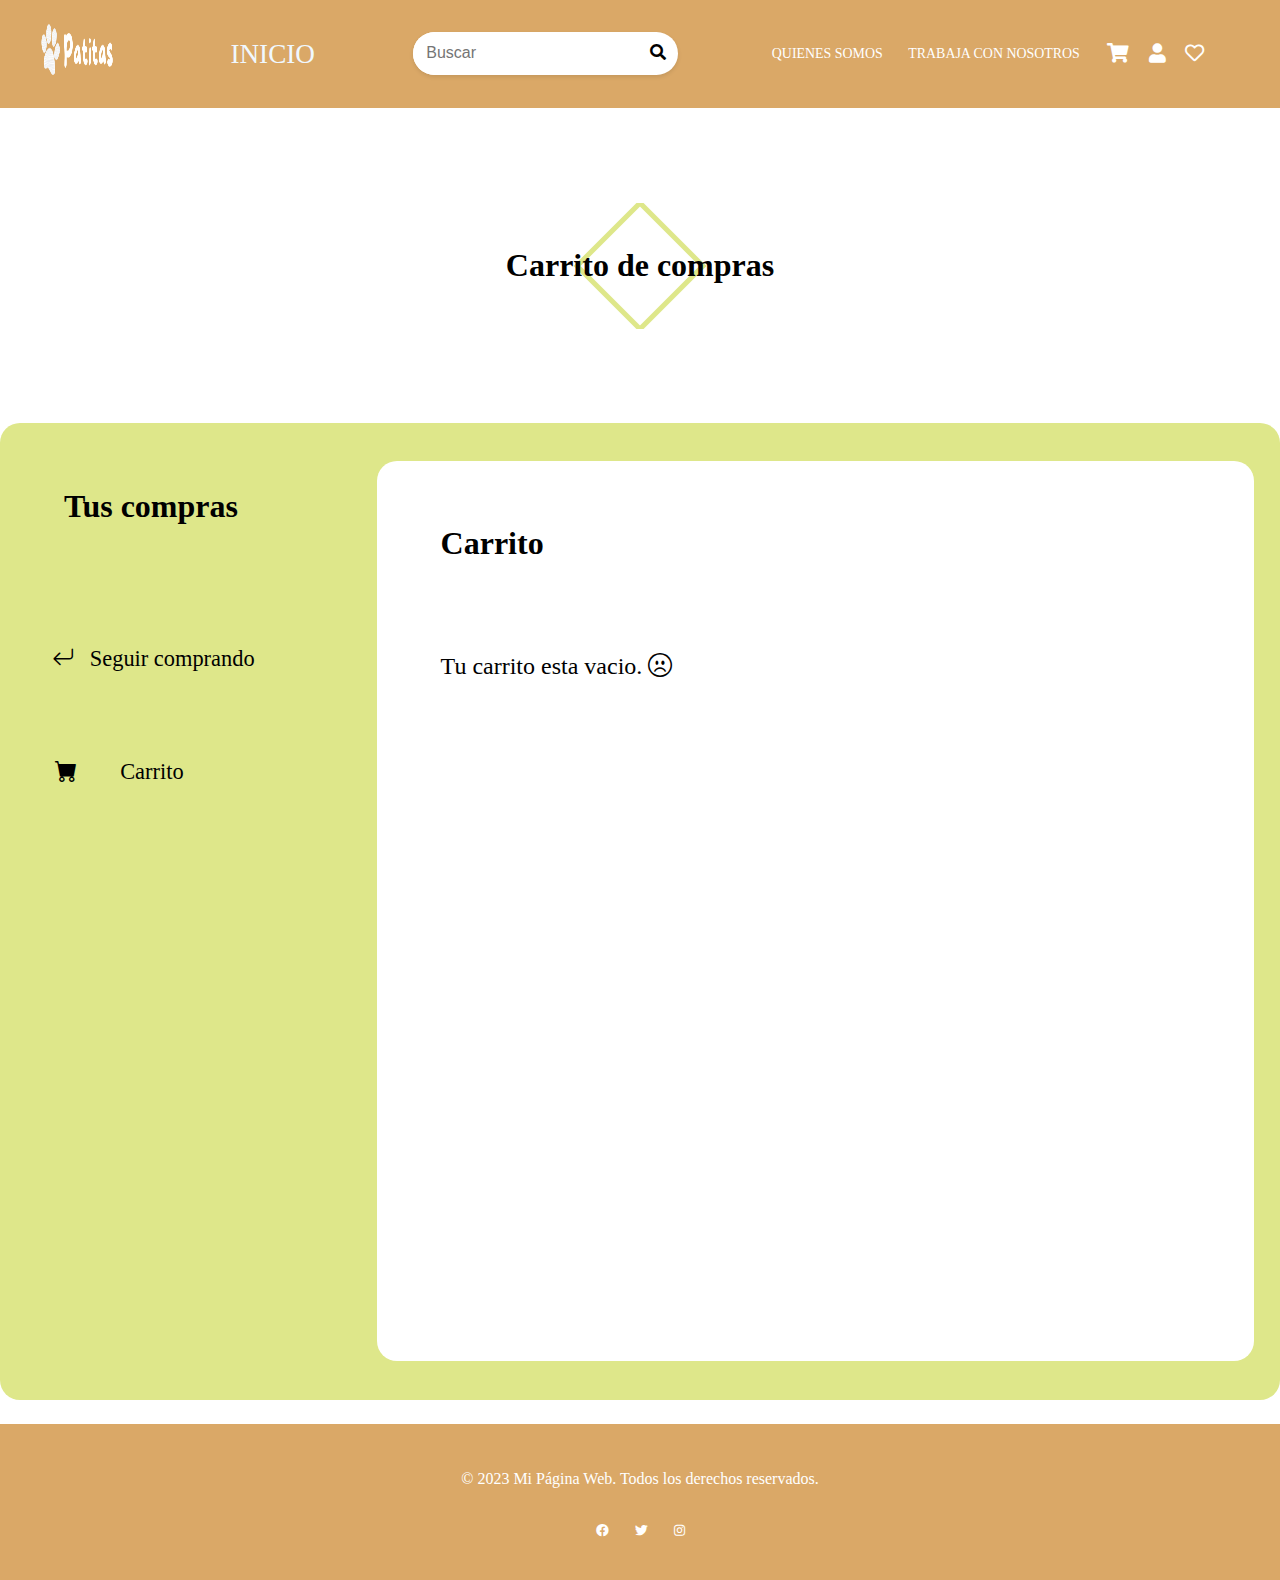
<file: templates/carrito.html>
<!DOCTYPE html>
<html lang="es">
<head>
    <meta charset="UTF-8">
    <meta name="viewport" content="width=device-width, initial-scale=1.0">
    <link rel="stylesheet" href="https://cdnjs.cloudflare.com/ajax/libs/font-awesome/5.15.3/css/all.min.css">
    <link rel="stylesheet" href="https://cdn.jsdelivr.net/npm/bootstrap-icons@1.10.5/font/bootstrap-icons.css">
    <link rel="stylesheet" href="../css/navbar.css">
    <link rel="stylesheet" href="../css/footer.css">
    <link rel="stylesheet" href="../css/styles.css">
    <link rel="stylesheet" href="../css/carrito.css">
    <title>Carrito de compras</title>
</head>
<body>
  <nav class="navbar">
      <img src="../images/logis.png" alt="Logo" class="logos">
      <a href="../index.html" class="titulo">INICIO</a>
     <div class="search">
        <input type="text" placeholder="Buscar">
        <button><i class="fas fa-search"></i></button>
     </div>
        <div class="contenedor-derecha">
        
           <ul class="nav-links">
             <li><a href="../templates/nosotros.html" class="navbar-opcion">QUIENES SOMOS</a></li>
             <li><a href="../templates/trabaja_con_nostros.html"class="navbar-opcion">TRABAJA CON NOSOTROS</a></li>
           </ul>
           <div class="izquierda">
            <a href="../templates/carrito.html" class="login-icon"><i class="fas fa-shopping-cart"></i></a>
            <a href="../templates/login.html" class="login-icon"><i class="fas fa-user"></i></a>
            <a href="../templates/carrito.html" class="login-icon"><i class="far fa-heart"></i></a>
          </div>
           <div class="hamburger">
            <div class="line"></div>
            <div class="line"></div>
            <div class="line"></div>
          </div>
        </div>
</nav>


  <div class="wrapper">
    <h1 class="animated-title">Carrito de compras</h1>
    <svg class="animated-border" viewBox="0 0 100 100" xmlns="http://www.w3.org/2000/svg">
      <polygon points="0,50 50,0 100,50 50,100" fill="none" stroke="#dee78a" stroke-width="4" />
    </svg>
  </div>

    
   <main class="conteiner-1" id="conteiner-1-carrito">
    
      <article class="principal-btn" id="principal-btn-carrito">
        <div class="menu-categorias">
            <h2 class="titulo-categoria-compras">Tus compras</h2>
            <ul class="lista" id="lista-carrito">
               
                <li>
                    <a class="btn-carrito-compras" id="volver" href="../index.html#conteiner-1">
                      <i class="bi bi-arrow-return-left"></i>Seguir comprando
                    </a>
                </li>
                <li>
                    <a class="btn-carrito" id="carrito" href="carrito.html">
                      <i class="bi bi-cart-fill"></i>Carrito
                    </a>
                </li>
            </ul>
            
         </div>
      </article>


    <section class="principal-productos">
     <h2 class="titulo-principal">Carrito</h2>
     <div class="contenedor-carrito"> 
        
       <p id="carrito-vacio" class="carrito-vacio">Tu carrito esta vacio. <i class="bi bi-emoji-frown"></i></p>
       
     <div id="carrito-productos" class="carrito-productos disabled">

            <!--esto se rellena del js-->

     </div>
        
    
         
        <div id="carrito-acciones" class="carrito-acciones disabled">
            <div class="carrito-acciones-izquierda">
              <button id="carrito-acciones-vaciar" class="carrito-acciones-vaciar">Vaciar carrito</button>
            </div>
           <div class="carrito-acciones-derecha">
              <div class="carrito-acciones-total">
                <p>total:</p>
                <p id="total">$3000</p>
              </div>
               <button id="carrito-acciones-comprar" class="carrito-acciones-comprar">Comprar ahora</button>
            </div>
        </div>

        <p id="carrito-comprado" class="carrito-comprado disabled">Muchas gracias por tu compra. <i class="bi bi-emoji-laughing"></i></p>
     
      </div>
      </section>
    </main>
    <footer>
      <div class="footer-container">
          <p>&copy; 2023 Mi Página Web. Todos los derechos reservados.</p>
          <div class="social-icons">
              <a href="#"><i class="fab fa-facebook"></i></a>
              <a href="#"><i class="fab fa-twitter"></i></a>
              <a href="#"><i class="fab fa-instagram"></i></a>
          </div>
      </div>
  </footer>
   <script src="../APP/app.js"></script>
   <script src="../APP/carrito.js"></script>
</body>
</html>
</file>
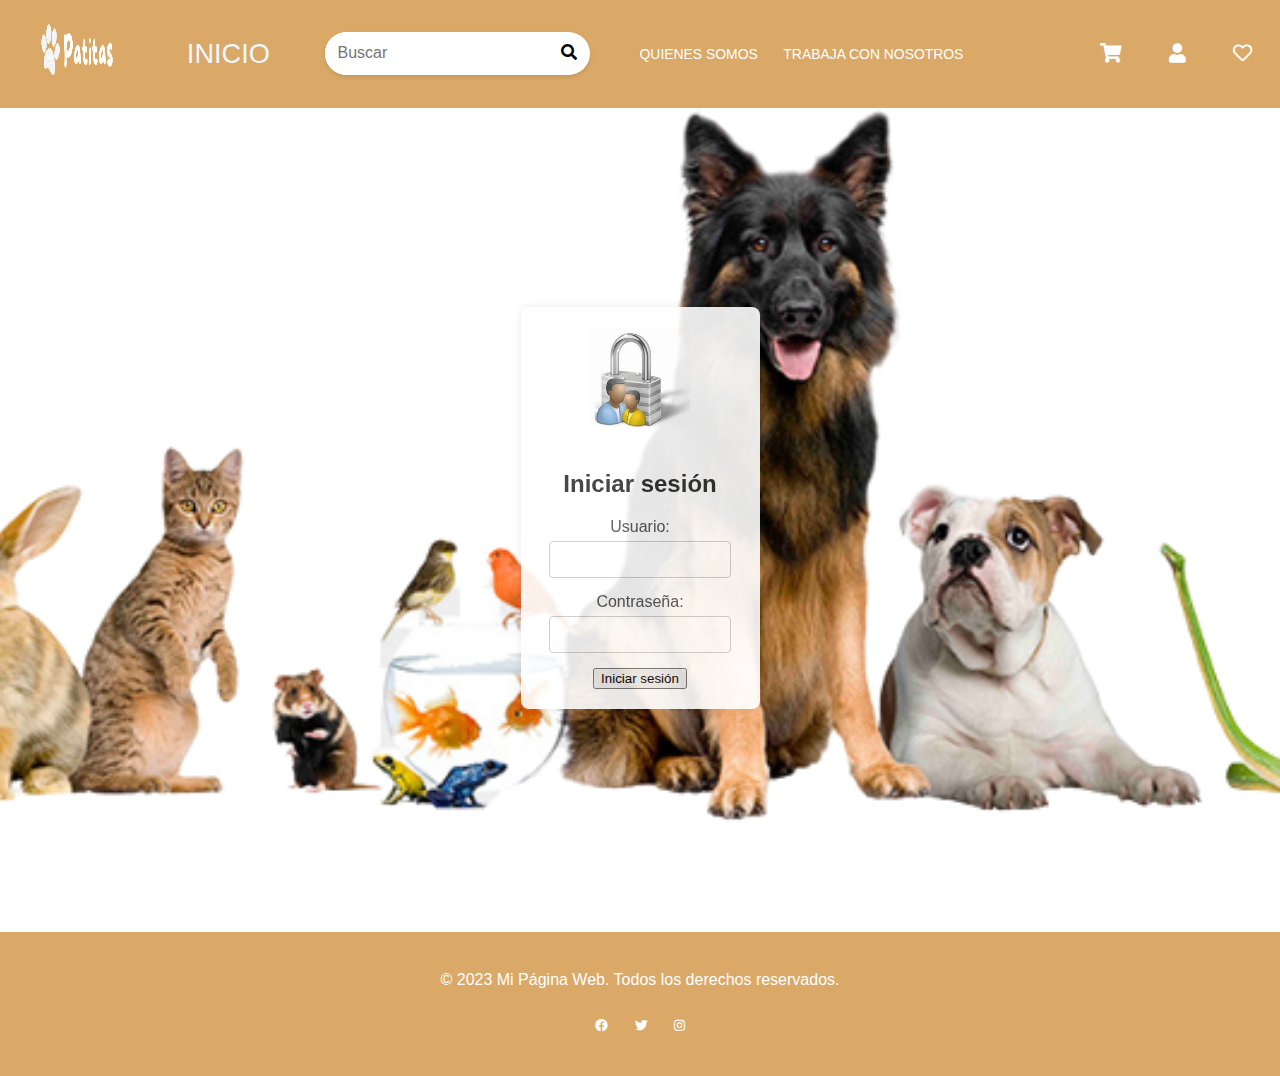
<file: templates/login.html>
<!DOCTYPE html>
<html lang="es">
    <head>
        <meta charset="UTF-8">
        <meta name="viewport" content="width=device-width, initial-scale=1.0">
        <link rel="stylesheet" href="https://cdnjs.cloudflare.com/ajax/libs/font-awesome/5.15.3/css/all.min.css">
        <link rel="stylesheet" href="https://cdn.jsdelivr.net/npm/bootstrap-icons@1.10.5/font/bootstrap-icons.css">
        <link rel="stylesheet" href="../css/navbar.css">
        <link rel="stylesheet" href="../css/footer.css">
        <link rel="stylesheet" href="../css/login.css">
        <title>Index</title>
    </head>

    <nav class="navbar">
        <img src="../images/logis.png" alt="Logo" class="logos">
        <a href="../index.html" class="titulo">INICIO</a>
        <div class="search">
            <input type="text" placeholder="Buscar">
            <button><i class="fas fa-search"></i></button>
        </div>
        <div class="hamburger">
            <div class="line"></div>
            <div class="line"></div>
            <div class="line"></div>
        </div>
    
            <ul class="nav-links">
                <li><a href="../templates/nosotros.html" class="navbar-opcion">QUIENES SOMOS</a></li>
                <li><a href="../templates/trabaja_con_nostros.html"class="navbar-opcion">TRABAJA CON NOSOTROS</a></li>
            </ul>
            <div class="izquierda"></div>
            <a href="../templates/carrito.html" class="login-icon"><i class="fas fa-shopping-cart"></i></a>
            <a href="../templates/login.html" class="login-icon"><i class="fas fa-user"></i></a>
            <a href="" class="login-icon"><i class="far fa-heart"></i></a>
        </div>
    </nav>
    
    
    <body>
    <section class="padre-login">

        <div class="login-container">
            <img src="../images/candado.jpg" alt="Logo" class="logo">
            <h2>Iniciar sesión</h2>
            <form id="login-form">
                <div class="input-container">
                    <label for="username">Usuario:</label>
                    <input type="text" id="username" name="username" required>
                </div>
                <div class="input-container">
                    <label for="password">Contraseña:</label>
                    <input type="password" id="password" name="password" required>
                </div>
                <button type="submit">Iniciar sesión</button>
            </form>
        </div>


    </section>
   

    <footer>
        <div class="footer-container">
            <p>&copy; 2023 Mi Página Web. Todos los derechos reservados.</p>
            <div class="social-icons">
                <a href="#"><i class="fab fa-facebook"></i></a>
                <a href="#"><i class="fab fa-twitter"></i></a>
                <a href="#"><i class="fab fa-instagram"></i></a>
            </div>
        </div>
    </footer>
   
    <script src="../APP/app.js"></script>
 </body>
</html>
</file>
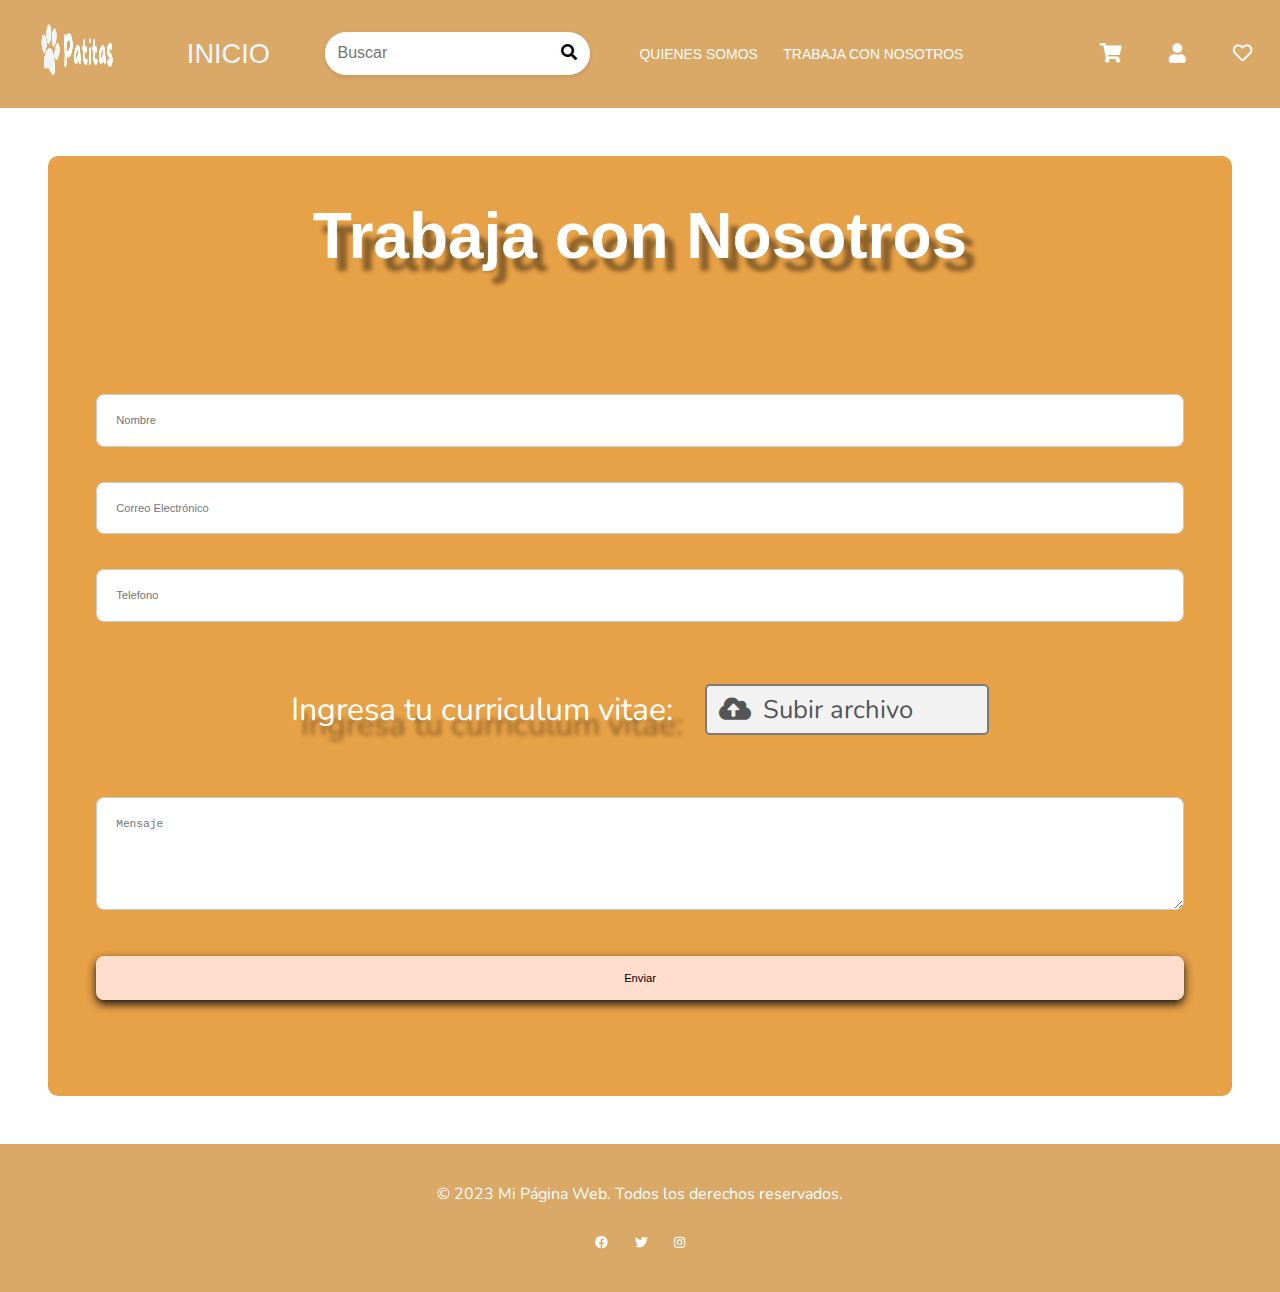
<file: templates/trabaja_con_nostros.html>
<!DOCTYPE html>
<html lang="es">
<head>
    <meta charset="UTF-8">
    <meta name="viewport" content="width=device-width, initial-scale=1.0">
    <link rel="stylesheet" href="https://cdnjs.cloudflare.com/ajax/libs/font-awesome/5.15.3/css/all.min.css">
    <link rel="stylesheet" href="https://cdn.jsdelivr.net/npm/bootstrap-icons@1.10.5/font/bootstrap-icons.css">
    <link rel="stylesheet" href="../css/navbar.css">
    <link rel="stylesheet" href="../css/footer.css">

    <link rel="stylesheet" href="../css/trabaja_con_nosotros.css">
    <link rel="preconnect" href="https://fonts.googleapis.com">
    <link rel="preconnect" href="https://fonts.gstatic.com" crossorigin>
    <link href="https://fonts.googleapis.com/css2?family=Nunito:ital,wght@0,900;1,500&display=swap" rel="stylesheet">       
    <title>Trabaja con nosotros</title>
</head>
<body>
    <nav class="navbar">
        <img src="../images/logis.png" alt="Logo" class="logos">
        <a href="index.html" class="titulo">INICIO</a>
        <div class="search">
            <input type="text" placeholder="Buscar">
            <button><i class="fas fa-search"></i></button>
        </div>
        <div class="hamburger">
            <div class="line"></div>
            <div class="line"></div>
            <div class="line"></div>
        </div>
    
            <ul class="nav-links">
                <li><a href="../templates/nosotros.html" class="navbar-opcion">QUIENES SOMOS</a></li>
                <li><a href="../templates/trabaja_con_nostros.html"class="navbar-opcion">TRABAJA CON NOSOTROS</a></li>
            </ul>
            <div class="izquierda"></div>
            <a href="../templates/carrito.html" class="login-icon"><i class="fas fa-shopping-cart"></i></a>
            <a href="../templates/login.html" class="login-icon"><i class="fas fa-user"></i></a>
            <a href="../templates/carrito.html" class="login-icon"><i class="far fa-heart"></i></a>
        </div>
    </nav>
    
    
    <main>
        <div class="contact-form"> 
           <div class="contenedor-trabaja">
            <h1 class="trabaja">Trabaja con Nosotros</h1>
           </div> 
            <form class="contact-form">
                <input type="text" id="nombre" placeholder="Nombre" class="input-field" required>
                <input type="email" id="email" placeholder="Correo Electrónico" class="input-field" required>
                <input type="tel" id="telefono" placeholder="Telefono" class="input-field" required>
               <div class="contenedor-cv">
                <p class="ingresa">
                    Ingresa tu curriculum vitae:
                </p>
                <p >
                    <label for="cv" class="custom-file-upload">
                        <i class="fas fa-cloud-upload-alt"></i> Subir archivo
                    </label>
                    <input type="file" id="cv" name="cv" accept=".pdf, .doc, .docx" style="display: none;">
                </p>

               </div> 
                
                <textarea placeholder="Mensaje" class="input-field textarea"></textarea>
                <button type="button" class="submit-button" onclick="validarFormulario()">Enviar</button>
            </form>
        </div>
    </main>

            <footer>
                <div class="footer-container">
                    <p>&copy; 2023 Mi Página Web. Todos los derechos reservados.</p>
                    <div class="social-icons">
                        <a href="#"><i class="fab fa-facebook"></i></a>
                        <a href="#"><i class="fab fa-twitter"></i></a>
                        <a href="#"><i class="fab fa-instagram"></i></a>
                    </div>
                </div>
            </footer>
           
           
    </main>
    <script src="../APP/trabaja_con_nosotros.js"></script>
</body>
</html>
</file>
<file: css/navbar.css>
.navbar {
    max-width: 120%;
    box-sizing: border-box;
    display: flex;
    flex-direction: row;
    justify-content: space-between;
    align-items: center;
    background-color: #daa867;
    padding: 10px 20px;
    color: white;
    top: 0;
    left: 0;
    right: 0;
    height: 12vh;
    font-size:0.87rem;
    
}

.titulo {
    font-size: 1.7rem;
    margin: 0 1.5rem;
    box-sizing: border-box;
    color: aliceblue;
    text-decoration: none;
    
}

.logos {
    height: 12vh;
    width:5rem;
    padding: 0;
    margin: 0 1rem;
 
}

.search {
    display: flex;
    align-items: center;
    background-color: white;
    border-radius: 30px;
    box-shadow: 0px 2px 4px rgba(0, 0, 0, 0.1);
    margin-bottom: 0.7rem;
    
}

.search input[type="text"] {
    border: none;
    outline: none;
    padding: 1vw;
    font-size: 1rem;
    border-radius: 30px;
}

.search button {
    border: none;
    background-color: transparent;
    cursor: pointer;
    outline: none;
    font-size: 1rem;
    margin-right: 0.5vw;
}

.hamburger {
    display: none;
    flex-direction: column;
    align-items: center;
    cursor: pointer;
    margin-right: 1rem;
}

.line {
    width: 6vw;
    height: 0.7vh;
    background-color: white;
    margin: 0.5vw;
    margin-left: 2rem;
    
    
}

.nav-links {
    list-style: none;
    display: flex;
    flex-direction: row;
    justify-content: space-between;
    align-items: center;
    padding: 0vw 0.5vw;
}

.nav-links li {
    margin: 0 1vw;
}

.nav-links a {
    text-decoration: none;
    color: white;
    
}
.search {
    margin-top: 10px;
}

.search input[type="text"] {
    width: 15vw;
    margin-right: 1vw;
}

.login-icon{
    color: white;
    margin: 0.5rem;
    font-size: 1.2rem;
    
    
}

.contenedor-derecha{
    width: auto;
    display: flex;
    flex-direction: row;
    align-items: center;
    justify-content:center;
    
    
}

.izquierda{
    margin-right: 3rem;
}

@media screen and (max-width: 1050px) {
    .hamburger {
        display: flex;
    }

    .nav-links {
        z-index: 1000;
        position: absolute;
        left: 0;
        top: 12vh;
        margin-top: 12vh;
        height: 25vh;
        background-color:  #daa867;
        width: 100%;
        display: none;
        flex-direction: column;
        align-items:center;
        justify-content: center;
        margin: 0; 
        padding: 0; 
        border-bottom-left-radius: 20px;
        border-bottom-right-radius: 20px;
      
    }

    .nav-links.active {
        display: flex;
    }

    .nav-links li {
        margin: 2vw 0;
    }
    .titulo{
        font-size: 1.3rem;
    }
    .login-icon{
        font-size: 0.9rem;
    
        
    }
    .contenedor-derecha{
        display: flex;
        flex-direction: row;
        justify-content: center;
       
        
    }
    .izquierda{
        width: auto;
        margin: 0.2rem;
       
        
    }
  
}

@media only screen and (max-width: 567px) {

    .titulo{
        font-size: 1rem;
        margin-left: 0rem;
    }
    .login-icon{
        font-size: 0.6rem;
    
        
    }
    .logos{
        width: 4.5rem;
        margin-left: -0.9rem;
    }
    .contenedor-derecha{
        
        display: flex;
        flex-direction: row;
        justify-content: center;
       
        
    }
    .izquierda{
        margin: 0;
        padding: 0;
       
        
    }
    .hamburger{
        margin-left: 0;
        width: 1rem;
    }
  
}
</file>
<file: css/footer.css>
footer, .footer-container {
    margin: 0;
    padding: 0;
}


body {
    margin: 0;
    padding: 0;
    font-family: Arial, sans-serif;
}

footer {
    position: relative;
    bottom: 0;
    width: 100%;
    background-color:#daa867;
    color: #fff;
}

.footer-container {
    max-width: 1200px;
    margin: 0 auto;
    padding: 20px;
    text-align: center;
    margin-top: 1.5rem;
    
}

.footer-container p {
    margin: 1.5vw 0;
    font-size: 1rem;
}

.social-icons {
    margin: 1.5vw;
    font-size: 1.5rem;
}

.social-icons a {
    color: #fff;
    font-size: 0.8rem;
    margin: 0 10px;
    text-decoration: none;
    transition: color 0.3s ease;
}

.social-icons a:hover {
    color: #000000;
}
</file>
<file: css/styles.css>
body {
  font-family: roboto;
  margin: 0;
  padding: 0;
  width: 100%;
  box-sizing: border-box;

}
h2{
  font-size: 2rem;
}

.titulo-general{
  font-size: 3rem;
  text-align: center;
  margin-top: 4vw;
  border-radius: 10px;
   border: 4px solid transparent;
   transition: border-color 0.3s ease;
   transform-style: preserve-3d;
   margin-bottom: 5rem;
 } 
.titulo-general:hover {
  transform: rotateY(20deg) rotateX(20deg);
  box-shadow: 0px 20px 40px rgba(0, 0, 0, 0.3);
  border-image: linear-gradient(45deg, rgb(110, 93, 112), #9f6) 1;
  border-image-slice: 1;
  border-color: transparent;
}


ul {
  list-style-type: none;
  margin: 0;
  padding: 0;
  height: 100%;
  display: flex;
  flex-direction: column;
  justify-content: center;
  
}



.presentacion {
  width: 100%;
  height: 100vh;
  overflow: hidden;
}

.presentacion video {
  width: 100%; 
  height: 130%; 
  object-fit: cover; 
  margin-top: 0.1rem;
}

.conteiner-1 {
  width: 100%;
  height: 100%;
  display: grid;
  grid-template-columns: 1fr 3fr;
  padding: 0;
  margin: 0;
  border-radius: 20px;
  background-color: #dee78a;
  padding: 3vw 0;
  padding-right: 2vw;
  box-sizing: border-box;
}

.principal-btn {

  margin-top: 2vw;
  padding: 0;
  margin: 0;
  height: 40vh;
 

}

#carrito{
margin-top: 5rem ;

}

#numerito{
  margin-left: 1.5rem;
  background-color: white;
  padding: 0.30rem;
  border-radius: 0.5rem;
  margin-right: 1.5rem;
}

.menu-categorias {
display: flex;
flex-direction: column; 
margin-right: 0;
padding-right: 0;
position: relative;
}

.lista{
justify-content:space-between;
margin-top: 4vw;

height: 40vh;

}
.titulo-categoria{
  margin-left: 8vw;
}

.menu-categorias button, #carrito {
display: flex;
justify-content:flex-start;
align-items: center;
gap: 2.7rem;
font-size: 1.4rem;
width: 100%;
min-width: 27vw;
height: 2.5rem;
border: 0;
background-color: transparent;
border-top-left-radius: 0; 
border-bottom-left-radius: 0;
border-top-left-radius: 20px; 
border-bottom-left-radius: 20px; 
cursor: pointer;
margin-left: 15px;


}
.btn-categoria{
  margin-bottom: 1rem;
}

.btn-carrito{
  color: black;
  font-size: 1.4rem;
  text-decoration: none;
  display: flex;
  gap: 2.7rem;

}
#carrito:hover{
  background-color: white;
}
#carrito:hover #numerito {
  background-color:  #dee78a;
  color: white;
}
.btn-carrito,.btn-categoria.active{
  background-color: white;
}
.btn-categoria.active i.bi-hand-index-thumb {

  transform: rotateZ(90deg);
  transition: transform 0.3s ease;
}

.titulo-principal{
  margin-left: 2rem;
  font-size: 2rem;
}


.bi-hand-index-thumb{
  margin-left: 2rem;
  color: black;

}

.bi-cart-fill{
  margin-left: 2.5rem;

}

.principal-productos {
  height: 100%;
  display: grid;
  max-width: 100%;
  min-height: 100vh;
  background-color: rgb(255, 255, 255);
  padding: 2rem;
  border-radius: 20px;
  box-sizing: border-box;
}

.productos{
  height: 100%;
  display: grid;
  grid-template-columns: repeat(auto-fit, minmax(150px, 1fr)); 
  gap: 1rem;
  max-width: 100%;
  padding: 1vw;
  border-radius: 20px;
  box-sizing: border-box;

}


.cart {
  height: 23rem;
  min-width: 4rem;
  max-width: 12rem;
  display: flex;
  flex-direction: column;
  justify-content: space-between;
  text-align: center;
  overflow: hidden;
  box-shadow: 0px 0px 0px 0px #0a0a0a, 2px -3px 3px 1px #111111;
}
.product {
height: 100%;
display: flex;
flex-direction: column;
justify-content:space-between;
text-align: center;
overflow: hidden;

}

img {
height: 10rem;
width: 100%;
border-radius: 20px;
margin-top: 0.5rem;




}

.descripcion{
font-size: 1rem;
padding: 0 1vw;

}

.precio{
font-size: 1.7rem;
font-weight: bold;
}

.producto-agregar{
background: linear-gradient(85deg, #e1ec79, #ffffff);
color: rgb(12, 11, 11);
border: none;
border-radius: 0.3rem;
box-shadow: 1px 1px black ;
cursor: pointer;
transition: background 0.3s ease, transform 0.3s ease, box-shadow 0.3s ease;
margin: 1vw;
height: 5vh;
box-sizing: content-box;
font-size: 1.2rem;
margin-bottom: 2rem;
padding: 0.2rem 1.5rem;


}

.producto-agregar:hover {
background: linear-gradient(45deg,#5a6310, #000000);
transform: scale(1.05);
box-shadow: 0px 6px 12px rgba(0, 0, 0, 0.6);
color: #ffffff;
}

.abajo-card{
  background-color: #ffffff;
  width: 104%;
  margin-top: 10px;
  min-height: 10rem;
  box-sizing: content-box;
  display: flex;
  flex-direction: column;
  justify-content: space-between;
  align-items: center;
  left: 0;
  border-top: 2px solid transparent; 
  border-image: linear-gradient(to right, transparent, black, transparent); 
  border-image-slice: 0.6; 
}




.parte-2{
border-radius: 10px;
  margin-top: 5vw;
  height: 80vh;
  width:100%;
  color: #fff;
  text-align: center;
  line-height: 4vw;
  font-size: 2vw;
  font-weight: bold;
  background: linear-gradient(45deg, #740707, #e6d70d);
  background-size: 200% 200%;
  transition: background 0.5s ease;
  position: relative;
  overflow: hidden; 
  
}

.parte-2:hover {
  animation: gradientShift 4s infinite;
}

@keyframes gradientShift {
  0% {
    background-position: 0% 50%;
  }
  50% {
    background-position: 100% 50%;
  }
  100% {
    background-position: 0% 50%;
  }
}

.parte-3{
 color: #141414;
 text-align: center;
 justify-content: center;
 font-size: 2vw;
 font-weight: bold;
}

.texto {
position: absolute;
line-height: 0.9;
top: 50%;
left: 50%;
transform: translate(-50%, -50%);
opacity: 0;
transition: opacity 3s ease;
}

.texto:hover {
opacity: 1; 
}

p {
margin: 0;
padding: 0; 
line-height: 2;
}

.perros{
width: 80%;
display: inline-block;
}


.map{
margin: 5vw 10vw;
}


.paginacion{
  display: flex;
  flex-direction: row;
}


.pagination-container {
  display: flex;
  flex-direction: column;
  align-items: center;
  margin-top: 20px;
}

.pagination {
  list-style: none;
  padding: 0;
  display: flex;
  flex-direction: row; 
  justify-content: center;
  height: 100%; 
}

.page-item {
  margin: 5px;
}

.page-link {
  text-decoration: none;
  padding: 8px 12px;
  color: rgb(46, 43, 43);
  border-radius: 4px;
  transition: background-color 0.2s ease;
}

.page-link:hover {
  background-color: #edeff1;
}

.page-info {
  margin-top: 10px;
  font-size: 14px;
  color: #777;
}


#gatoAleatorio {
  min-height: 20rem;
  width: 80%;
  margin: 0 auto;
  margin-bottom: 5%;
  padding: 20px;
  box-sizing: border-box;
  text-align: center;
  background-color:  #dee78a;
  border-radius: 1%;
  font-family: 'Nunito', sans-serif;
  margin-top: 3rem;
}


#botonGenerarGato{
  padding: 10px 30px;
  width: 50%;
  background: linear-gradient(85deg, #8d8d04, #ffffff);
  color: rgb(12, 11, 11);
  border: none;
  border-radius: 0.3rem;
  box-shadow: 1px 1px black ;
  cursor: pointer;
  transition: background 0.3s ease, transform 0.3s ease, box-shadow 0.3s ease;
  margin: 2rem auto;
  height: 2rem;
  box-sizing: content-box;
  font-size: 1.2rem;
  margin-bottom: 2rem;
  padding: 0.2rem 1.5rem;
  font-family: 'Nunito', sans-serif;

  }
  
#botonGenerarGato:hover {
  background: linear-gradient(45deg,#5a6310, #000000);
  transform: scale(1.05);
  box-shadow: 0px 6px 12px rgba(0, 0, 0, 0.6);
  color: #ffffff;
  }

#contenedorImagen img {
  width: 50%; 
  max-width: 60%; 
  height: 20rem; 
  margin-bottom: 20px; 
  object-fit: cover; 
}


@media screen and (max-width: 900px) {
  .conteiner-1 {
    
    width: 100%;
    display: grid;
    grid-gap: 1vw;
    padding-left: 2vw;
   
    
    grid-template-columns: 1fr;
    grid-template-areas:
       "botones"
      "productos";
  
      
    }
    h1{
      font-size: 2.5rem;
      margin-bottom: 3.5rem;
    }
  
  
  
   
    
    .productos{
      height: 100%;
      display: grid;
      grid-template-columns: repeat(auto-fit, minmax(130px, 1fr)); 
      gap: 1rem;
      max-width: 100%;
      padding: 1vw;
      border-radius: 20px;
      box-sizing: border-box;
    
    }
    
  
  
  .principal-btn {
    width: 24rem;
    height: 30rem;
    margin-left: -2vw;
    margin-bottom: 2rem;
  }
  
  
  .cart{
    height: 22rem;
  
  
  }
  
  .lista{
    justify-content:space-between;
    margin-top: 2vw;
    
    height: 20rem;
    
    }
    
    .menu-categorias button {
    gap: 5rem;
    font-size: 1.5rem;
    width: 100%;
    height: 3rem;
   
    }
  }
  
  @media only screen and (max-width: 567px) {

    body{
      width: 100%;
    }
      
  
    .presentacion{
      width: 100%;
    }
    .conteiner-1 {
      box-sizing: border-box;
      
      width: 100%;
      display: grid;
      grid-gap: 1vw;
      padding-left: 2vw;
    
     
      
      grid-template-columns: 1fr;
      grid-template-areas:
         "botones"
        "productos";
    
        
      }
      .titulo-general{
        margin-top: 2.5rem;
        font-size: 2.5rem;
      }
     
      #carrito{
        margin-top: 3rem;
        
      }
    
    
    
     
     
    }
</file>
<file: css/carrito.css>
.titulo-principal{
 margin-top: 2rem;
 margin-bottom: 3rem;
}

.conteiner-1-carrito{
  width: 100%;
  box-sizing: border-box;
}
.carrito-productos{
    display: flex;
    flex-direction: column;
    gap: 1rem;   
}
.titulo-categoria-compras{
  margin-left: 4rem;
  font-size: 2rem;
}

.wrapper {
    position: relative;
    display: flex;
    justify-content: center;
    align-items: center;
    height: 35vh;
  }
  
  .animated-title {
    font-size: 2rem;
    position: relative;
    z-index: 1;
    margin: 0;
  }
  
  .animated-border {
    position: absolute;
    top: 50;
    left: 50;
    width: 40%;
    height: 40%;
    z-index: 0;
    animation: rotate 2s cubic-bezier(0.4, 0, 0.2, 1) forwards;
  }
  
  @keyframes rotate {
    0% {
      transform: rotate(0deg);
    }
    100% {
      transform: rotate(360deg);
    }
  }
  
  @keyframes rotate-reverse {
    0% {
      transform: rotate(360deg);
    }
    100% {
      transform: rotate(0deg);
    }
  }
  .wrapper:hover .animated-border {
    animation: rotate-reverse 4s cubic-bezier(0.4, 0, 0.2, 1) forwards;
  }
  

.principal-productos{
    display: flex;
    flex-direction: column;
    width: 100%;
}
.carrito-producto{
    display: flex;
    box-sizing: border-box;
    justify-content: space-between;
    align-items: center;
    background-color:rgb(238, 235, 235) ;
    padding: 0.5rem;
    border-radius: 1rem;
    height: 7rem;
    padding-right: 1rem;

}

.carrito-producto-imagen{
    width: 6rem;
    height: 7rem;
    border-radius: 0.5rem;
    margin: 1rem;
    

}
.carrito-productos small {
    font-size: 0.75rem;
}

.carrito-producto-eliminar{
    border: 0;
    background-color:transparent;
    color: rgb(212, 56, 56);
    cursor: pointer;

}

.carrito-acciones{
    display: flex;
    justify-content: space-between;
    margin-top: 2rem;
}

.carrito-acciones-derecha{
    display: flex;
    align-items: center;
    align-items: center;
}


.carrito-acciones-total{
    display: flex;
    border: 0;
    align-items: center;
    background-color: rgb(247, 243, 243);
    padding: 1rem;
    border-radius: 1rem;
    color: black;
    text-transform: uppercase;
    border-bottom-right-radius: 0;
    border-top-right-radius: 0;

    
}

.carrito-acciones-comprar{
    border: solid 1px;
    padding-block-start: 7rem;
    background-color: rgb(247, 243, 243);
    padding: 1rem;
    border-radius: 1rem;
    color: black;
    text-transform: uppercase;
    cursor: pointer;
    border-bottom-left-radius: 0;
    border-top-left-radius: 0;

}
.carrito-acciones-vaciar{
    border: 0;
    background-color:rgb(247, 243, 243);
    padding: 1rem;
    border-radius: 1rem;
    color: black;
    text-transform: uppercase;
    cursor: pointer;
}
.disabled{
    display: none;
}
.bi-cart-fill,.bi-arrow-return-left {
    margin-left: 2rem;
 }

.btn-carrito-compras{
display: flex;
justify-content:flex-start;
align-items: center;
gap: 1rem;
font-size: 1.4rem;
width: 100%;
min-width: 25vw;
height: 2.5rem;
border: 0;
background-color: transparent;
border-top-left-radius: 0; 
border-bottom-left-radius: 0;
border-top-left-radius: 20px; 
border-bottom-left-radius: 20px; 
cursor: pointer;
margin-left: 15px;
color: black;
text-decoration: none;
margin-top: 2rem;
padding: 0.3rem;
  
}



 .btn-carrito-compras:hover{

    background-color: white;

 }

 .carrito-vacio{
    font-size: 1.5rem;
    margin-top: 2rem;
    margin-left: 2rem;
 }
 .carrito-comprado{
  font-size: 1.3rem;
  margin-top: 2rem;
  margin-left: 1rem;
}
 
 #lista-carrito{
   display: flex;
   flex-direction: column;
  height: 5vh;
 }
 #carrito{
    height: 2rem;
    padding: 0.5rem;
    margin-top: 4rem;
 }
 #principal-btn-carrito{
  height: 50vh;
 }

 @media only screen and (max-width: 567px) {
  
  .carrito-producto{
    width: 100%;
    display: flex;
    box-sizing: border-box;
    justify-content: space-between;
    align-items: center;
    background-color:rgb(238, 235, 235) ;
    padding: 0.1rem;
    border-radius: 1rem;
    height: 7rem;
    padding-right: 0.2rem;

}

.carrito-producto-imagen{
    width: 3rem;
    height: 4rem;
    border-radius: 0.5rem;
    margin: 1rem;
    

}


     
  .carrito-acciones{
    display: flex;
    flex-direction: column;
    gap: 1rem;
  }
  h3{
    font-size: 0.6rem;
  }
  p{
    font-size: 0.6rem;
  }
  small{
    font-size: 0.1rem;
  }
  .carrito-acciones-total{
    padding: 0.8rem;
    width: auto;
    font-size: 2rem;
  }
  .carrito-acciones-total p {
    font-size: 1rem;
  }
 
 
   
  }
</file>
<file: css/login.css>
.padre-login {
    margin: 0;
    padding: 0;
    font-family: Arial, sans-serif;
    background-image:url('../images/fondo7.png');
    background-repeat: no-repeat;
    background-size: cover;
    background-position: center;
    display: flex;
    justify-content: center;
    align-items: center;
    min-height: 800px;
    width: 100%;
}

.login-container {
    background-color: #ffffff;
    padding: 20px;
    border-radius: 8px;
    box-shadow: 0 0 10px rgba(0, 0, 0, 0.1);
    text-align: center;
    opacity: 0.9;
    animation: appear 1s forwards;
}
@keyframes appear {
    from {
        opacity: 0;
        transform: translateY(-150px);
    }
    to {
        opacity: 0.9;
        transform: translateY(0);
    }
}

.logo {
    max-width: 100px; /* Ajusta el tamaño de la imagen según tus necesidades */
    margin-bottom: 20px;
}

h2 {
    margin-bottom: 20px;
    color: #333333;
}

.input-container {
    
    margin-bottom: 15px;
    text-align: center;
    justify-content: center;
}

label {
    display: block;
    margin-bottom: 5px;
    color: #555555;
}

input {
    width: 80%;
    padding: 10px;
    border: 1px solid #cccccc;
    border-radius: 4px;
    margin: 0 auto; /* Cambio aquí para centrar los campos de entrada */
}

.login-form {
    display: flex;
    flex-direction: column;
    align-items: center;
}

.login-form button {
    background-color: #9fc784;
    color: #fff;
    border: none;
    padding: 10px 20px;
    cursor: pointer;
    border-radius: 4px;
    transition: background-color 0.3s ease;
}

.login-form button:hover {
    background-color: #89c472;
}
</file>
<file: css/trabaja_con_nosotros.css>
.contact-form {
    display: flex;
    flex-direction: column;
    gap: 2vw;
    margin: 1vw 9vw;
    font-size:2rem;
    background-color: #e7a146;
    border-radius: 10px;
    margin: 3rem;
  }
  
  .input-field {
    padding: 1.5vw;
    margin: 0.3rem 0;
    border: 1px solid #ccc;
    border-radius: 0.5rem;
    font-size: 0.7rem;
    
  }
  
  .textarea {
    height: 8vh;
    resize: vertical;
  }
  
  
  .submit-button{
    background: linear-gradient(45deg, #FFDDCC, #FFDDCC);
    color: rgb(0, 0, 0);
    padding: 1rem;
    border: none;
    border-radius: 0.5rem;
    cursor: pointer;
    transition: background 0.3s ease, transform 0.3s ease, box-shadow 0.3s ease;
    box-shadow: 0px 4px 10px #111; 
    margin-top: 1rem;
    margin-bottom: 3rem;
    font-size: 0.7rem;
  }
  
  .submit-button:hover {
    background: linear-gradient(45deg, #fecebb, #feeebb);
    transform: scale(1.05);
    box-shadow: 0px 6px 12px rgba(0, 0, 0, 0.6);
  }
  #contacto{
    margin-top: 5vw;
  }
  
  .map{
  
    overflow:hidden;
  
    padding-bottom:35%;
  
    position:relative;
  
    height:0;
  
  }
  
  .map iframe{
  
    left:0;
  
    top:0;
  
    height:100%;
  
    width:100%;
  
    position:absolute;
  
    
  
  }
  
  p{
    display: flex;
    justify-content:center;
    align-items: center;
    gap: 4rem;
    font-family: 'Nunito', sans-serif;
    font-size: 2.5vw;
    color: white;
    
  }
  .ingresa{
    text-shadow: 10px 15px 4px rgba(0, 0, 0, 0.4);
  }
  
  .custom-file-upload {
    border: 2px solid rgb(124, 123, 123);
    display: inline-block;
    padding: 6px 12px;
    cursor: pointer;
    border-radius: 5px;
    background-color: #f2f2f2;
    color: #555;
    width: 20vw;
    font-size: 2vw;
  }
  
  .custom-file-upload:hover{
    background-color: rgb(122, 121, 121);
    color: white;
    border: 2px solid white;
    box-shadow: 6px 12px 24px rgba(68, 67, 67, 0.6);
   
  }
  
  .custom-file-upload i {
    margin-right: 5px;
  }

  .contenedor-trabaja{
    display: flex;
    justify-content: center;
    align-items: center;
  }

  .trabaja{
    font-size: 5vw;
    color: white;
    text-shadow: 10px 13px 4px rgba(0, 0, 0, 0.4);
  }
  .contenedor-cv{
    display: flex;
    justify-content: center;
    gap: 2rem;
  }
</file>
